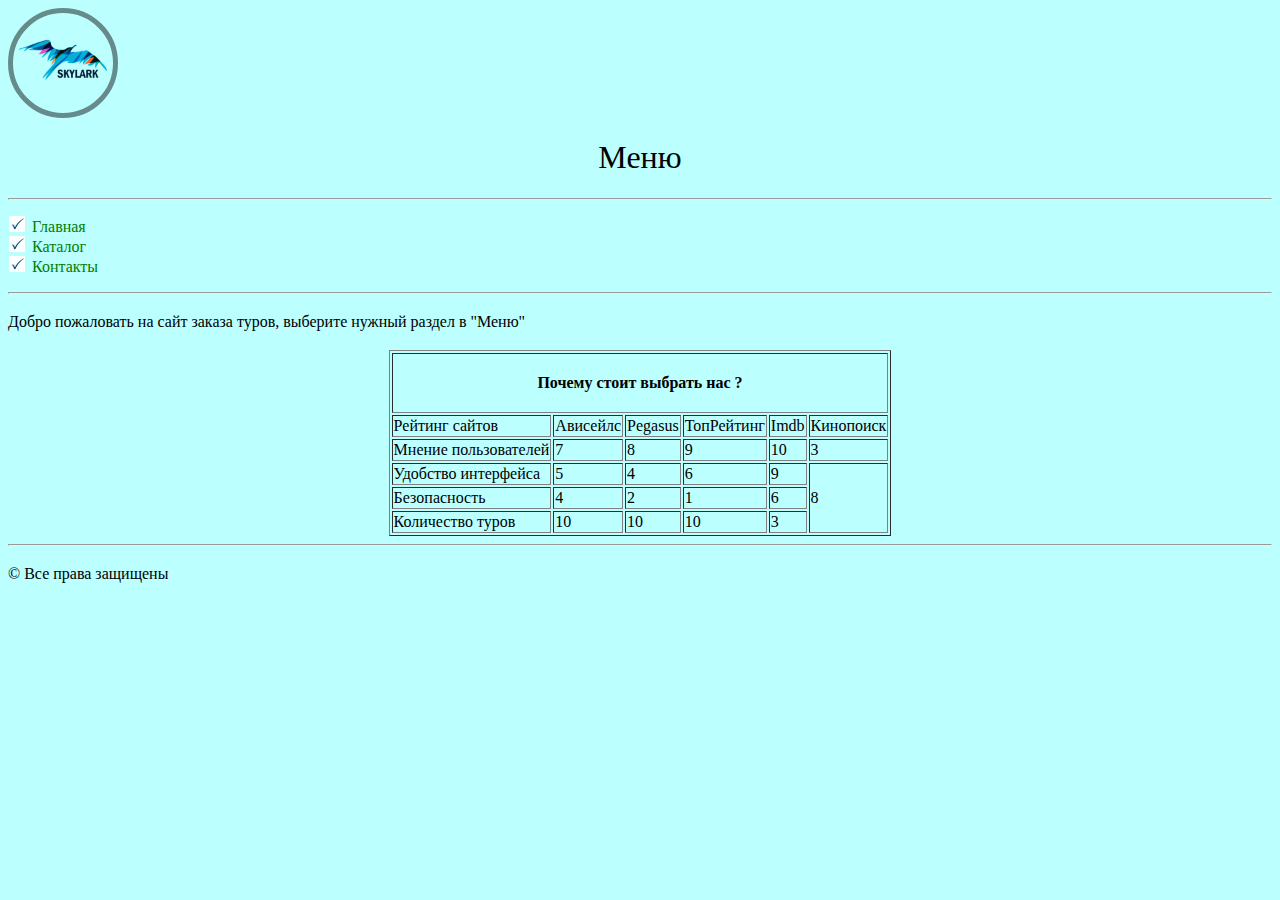
<file: index.html>
<!DOCTYPE html>
<html lang="en">
<head>
    <meta charset="UTF-8">
    <title>Заказ туров</title>
    <link rel="stylesheet" type="text/css" href="style.css">
</head>
<body>
    <header>
    <img src='logo.png' wight="100px"height='100px' align='middle' class='logo'/>
    <h1 align = "center"> Меню</h1>
    <hr>
    <ol class = "center">
        <li ><a href="index.html">Главная</a></li>
        <li ><a href="catalog.html">Каталог</a></li>
        <li ><a href="about.html">Контакты</a></li>
    </ol>
        <hr>
        </header>
    </body>
    <p> <font color = "black"> Добро пожаловать на сайт заказа туров, выберите нужный раздел в "Меню"</p>

    <table border="1" align="center">
        <tr height=" 60px">
            <th colspan="6"> Почему стоит выбрать нас ? </th>
        </tr>
        <tr>
            <td> Рейтинг сайтов  </td> <td> Ависейлс </td><td> Pegasus </td><td> ТопРейтинг </td><td> Imdb </td><td> Кинопоиск </td>
        </tr>
        <tr>
            <td> Мнение пользователей  </td> <td> 7 </td><td> 8 </td><td> 9 </td><td> 10 </td><td> 3 </td> 
        </tr>
        <tr>
            <td> Удобство интерфейса </td> <td> 5 </td><td> 4 </td><td> 6 </td><td> 9 </td><td rowspan="3"> 8 </td>     
        </tr>
        <tr>
            <td> Безопасность </td> <td> 4 </td><td> 2 </td><td> 1 </td><td> 6 </td> 
        </tr>
        <tr>
            <td> Количество туров </td> <td> 10 </td><td> 10 </td><td> 10 </td><td> 3 </td>
        </tr>
        </tr>
    </table>
        <hr>
    <footer>
        <p> <font color = "black">&copy Все права защищены</p>
    </footer>
    </html>
</file>
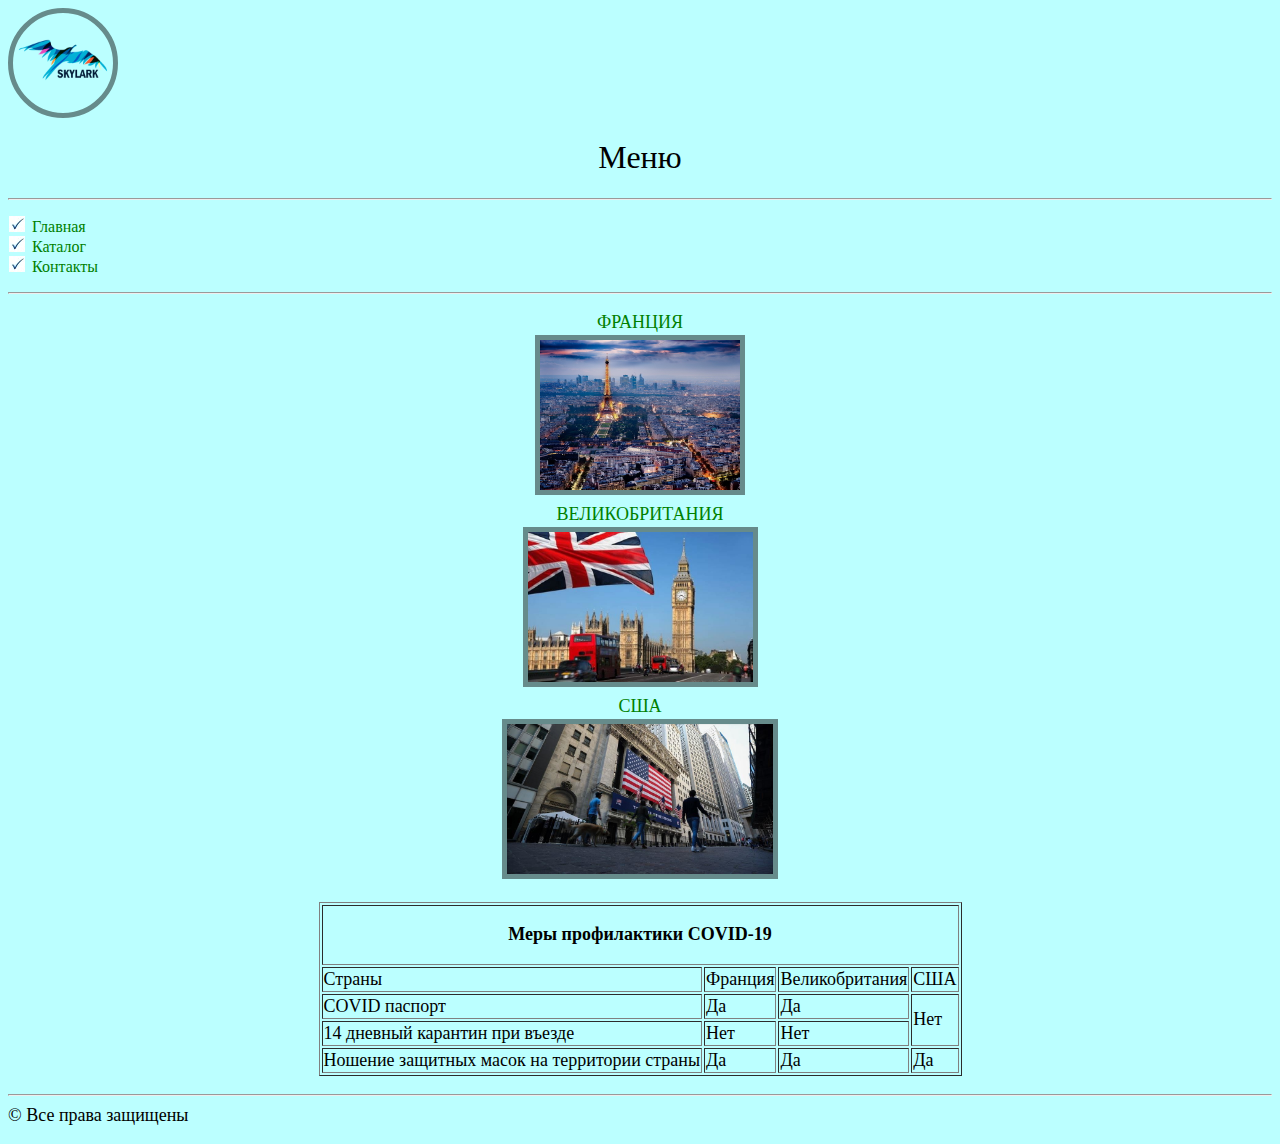
<file: catalog.html>
<!DOCTYPE html>
<html lang="en">
<head>
    <meta charset="UTF-8">
    <title>Заказ туров</title>
    <link rel="stylesheet" type="text/css" href="style.css">
</head>
<body>
    <header>
        <img src='logo.png' wight="100px"height='100px' align='middle' class='logo'/>
    <h1 align = "center"> Меню</h1>
    <hr>
    <ol class = "center">
        <li ><a href="index.html">Главная</a></li>
        <li ><a href="catalog.html">Каталог</a></li>
        <li ><a href="about.html">Контакты</a></li>
    </ol>
        <hr>
    </header>
        <p align="center">
            <font size = "+1"><a href="france.html">ФРАНЦИЯ</a><br>
            <img src='France.jpg' wight="150px"height='150px'><br>
            <a href="uk.html">ВЕЛИКОБРИТАНИЯ</a><br>
            <img src='UK.jpg' wight="150px"height='150px'><br>
            <a href="us.html">США</a><br>
            <img src='USA.jpg' wight="150px"height='150px'><br>
        </p>
    <table border="1" align="center">
        <tr height=" 60px">
            <th colspan="4"> Меры профилактики COVID-19 </th>
        </tr>
        <tr>
            <td> Страны  </td> <td> Франция </td><td> Великобритания </td><td> США </td>
        </tr>
        <tr>
            <td> COVID паспорт  </td> <td> Да </td><td> Да </td><td rowspan="2"> Нет </td>    
        </tr>
        <tr>
            <td> 14 дневный карантин при въезде  </td> <td> Нет </td><td> Нет </td>    
        </tr>
        <tr>
            <td> Ношение защитных масок на территории страны </td> <td> Да </td><td> Да </td> <td> Да </td>
        </tr>
        </tr>
    </table>
    <footer>
        <p><hr> <font color = "black">&copy Все права защищены</p>
    </footer>
</body>
</html>
</file>
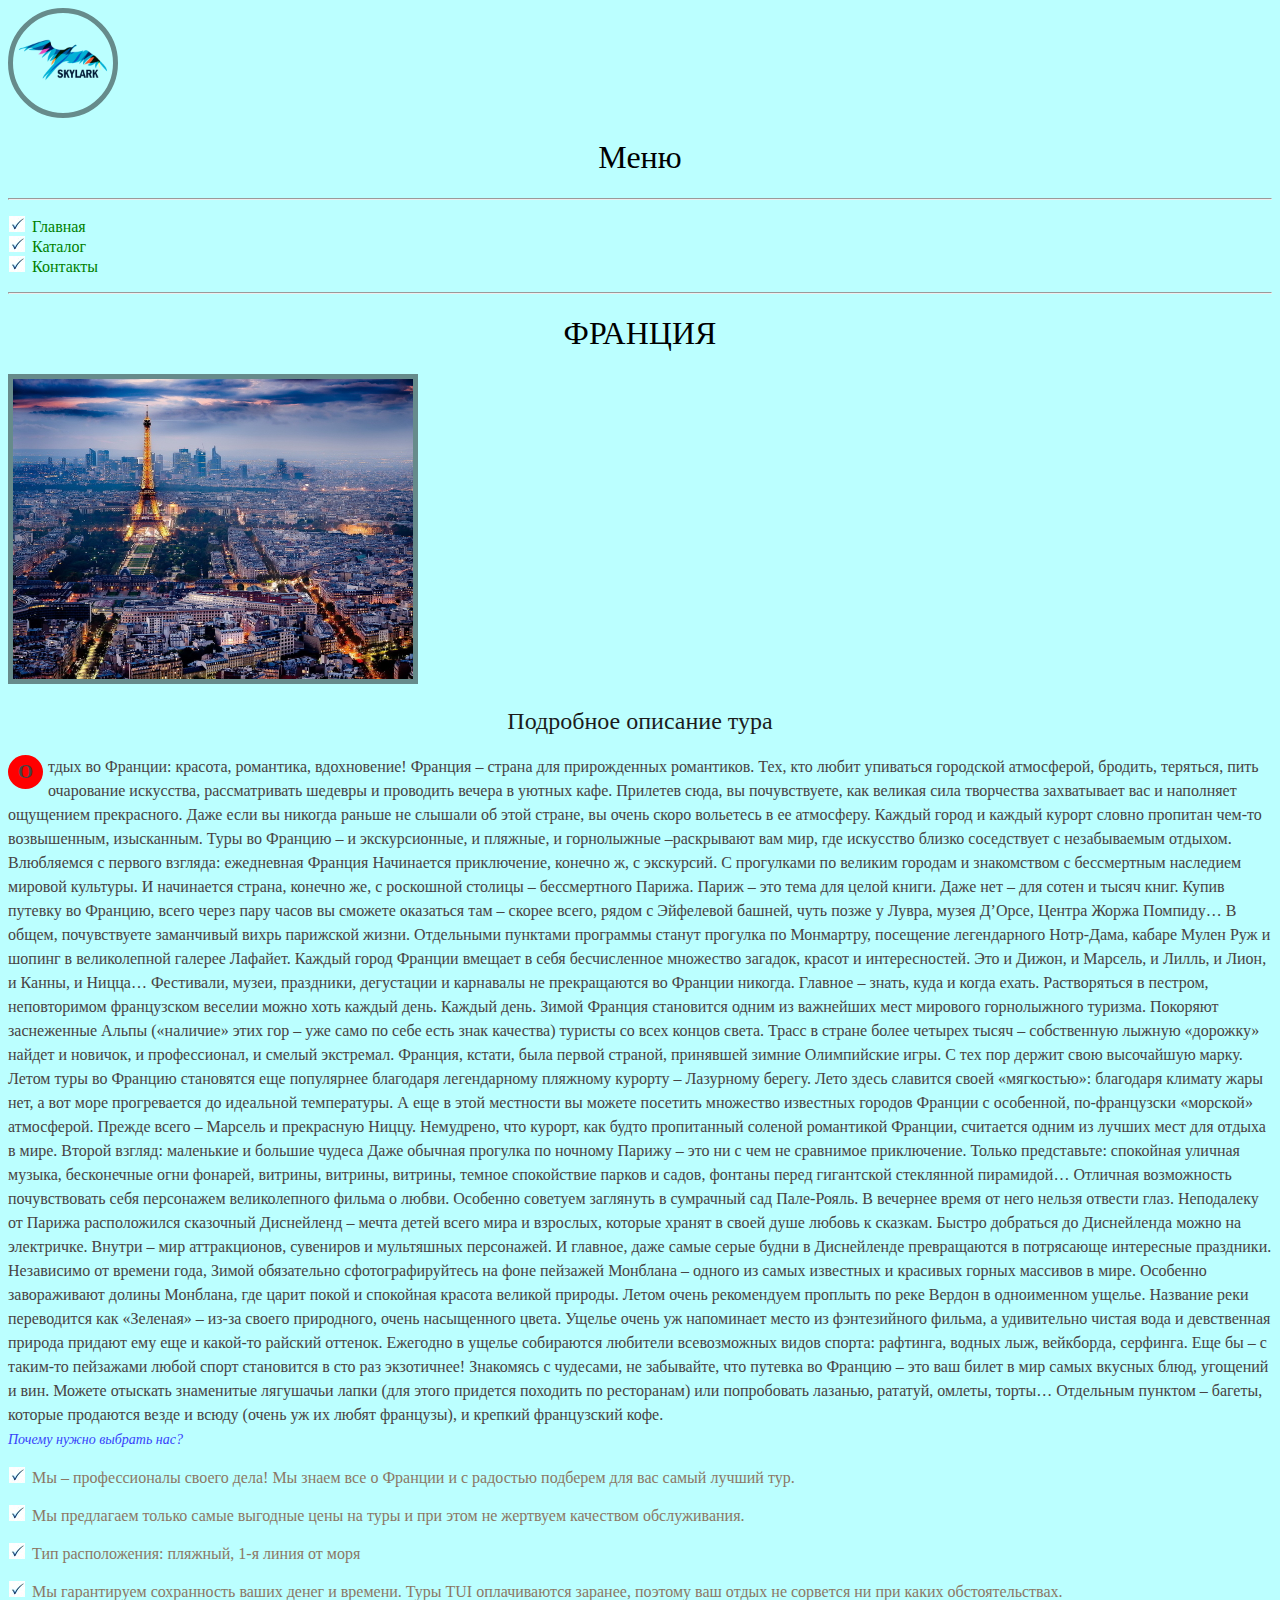
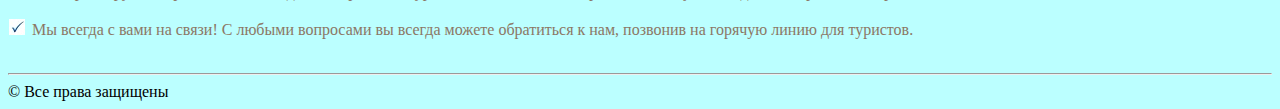
<file: france.html>
<!DOCTYPE html>
<html lang="en">
<head>
    <meta charset="UTF-8">
    <title>Заказ туров</title>
    <link rel="stylesheet" type="text/css" href="style.css">
    <style>  p:first-letter 
    {
        font-size: 1.2em;
        padding: 5px 10px;
        margin-right: 5px; 
        background:   red;
        color: #FFFFFFS;
        float: left;
        border-radius: 50% 50%;
        font-weight: bold;
    } 
    </style>
</head>
<body>
    <header>
    <img src='logo.png' wight="100px"height='100px' align='middle' class='logo'/>
    <h1 align = "center">  Меню</h1>
    <hr>
    </header>
    <ol>
            <li><a href="index.html">Главная</a></li>
            <li ><a href="catalog.html">Каталог</a></li>
            <li ><a href="about.html">Контакты</a></li>
        </ol>
    <hr>
    <h1 align = "center">ФРАНЦИЯ</h1>
    <a href="France.jpg" target="_blank"><img src='France.jpg' wight="300px"height='300px'></a>
    <h2 align = "center">Подробное описание тура</h2>
    <p>Отдых во Франции: красота, романтика, вдохновение!

        Франция – страна для прирожденных романтиков. Тех, кто любит упиваться городской атмосферой, бродить, теряться, пить очарование искусства, рассматривать шедевры и проводить вечера в уютных кафе. Прилетев сюда, вы почувствуете, как великая сила творчества захватывает вас и наполняет ощущением прекрасного.

        Даже если вы никогда раньше не слышали об этой стране, вы очень скоро вольетесь в ее атмосферу. Каждый город и каждый курорт словно пропитан чем-то возвышенным, изысканным. Туры во Францию – и экскурсионные, и пляжные, и горнолыжные –раскрывают вам мир, где искусство близко соседствует с незабываемым отдыхом.

        Влюбляемся с первого взгляда: ежедневная Франция

        Начинается приключение, конечно ж, с экскурсий. С прогулками по великим городам и знакомством с бессмертным наследием мировой культуры. И начинается страна, конечно же, с роскошной столицы – бессмертного Парижа.

        Париж – это тема для целой книги. Даже нет – для сотен и тысяч книг. Купив путевку во Францию, всего через пару часов вы сможете оказаться там – скорее всего, рядом с Эйфелевой башней, чуть позже у Лувра, музея Д’Орсе, Центра Жоржа Помпиду… В общем, почувствуете заманчивый вихрь парижской жизни. Отдельными пунктами программы станут прогулка по Монмартру, посещение легендарного Нотр-Дама, кабаре Мулен Руж и шопинг в великолепной галерее Лафайет.

        Каждый город Франции вмещает в себя бесчисленное множество загадок, красот и интересностей. Это и Дижон, и Марсель, и Лилль, и Лион, и Канны, и Ницца… Фестивали, музеи, праздники, дегустации и карнавалы не прекращаются во Франции никогда. Главное – знать, куда и когда ехать. Растворяться в пестром, неповторимом французском веселии можно хоть каждый день. Каждый день.

        Зимой Франция становится одним из важнейших мест мирового горнолыжного туризма. Покоряют заснеженные Альпы («наличие» этих гор – уже само по себе есть знак качества) туристы со всех концов света. Трасс в стране более четырех тысяч – собственную лыжную «дорожку» найдет и новичок, и профессионал, и смелый экстремал. Франция, кстати, была первой страной, принявшей зимние Олимпийские игры. С тех пор держит свою высочайшую марку.

        Летом туры во Францию становятся еще популярнее благодаря легендарному пляжному курорту – Лазурному берегу. Лето здесь славится своей «мягкостью»: благодаря климату жары нет, а вот море прогревается до идеальной температуры. А еще в этой местности вы можете посетить множество известных городов Франции с особенной, по-французски «морской» атмосферой. Прежде всего – Марсель и прекрасную Ниццу. Немудрено, что курорт, как будто пропитанный соленой романтикой Франции, считается одним из лучших мест для отдыха в мире.

        Второй взгляд: маленькие и большие чудеса

        Даже обычная прогулка по ночному Парижу – это ни с чем не сравнимое приключение. Только представьте: спокойная уличная музыка, бесконечные огни фонарей, витрины, витрины, витрины, темное спокойствие парков и садов, фонтаны перед гигантской стеклянной пирамидой… Отличная возможность почувствовать себя персонажем великолепного фильма о любви. Особенно советуем заглянуть в сумрачный сад Пале-Рояль. В вечернее время от него нельзя отвести глаз.

        Неподалеку от Парижа расположился сказочный Диснейленд – мечта детей всего мира и взрослых, которые хранят в своей душе любовь к сказкам. Быстро добраться до Диснейленда можно на электричке. Внутри – мир аттракционов, сувениров и мультяшных персонажей. И главное, даже самые серые будни в Диснейленде превращаются в потрясающе интересные праздники. Независимо от времени года,

        Зимой обязательно сфотографируйтесь на фоне пейзажей Монблана – одного из самых известных и красивых горных массивов в мире. Особенно завораживают долины Монблана, где царит покой и спокойная красота великой природы.

        Летом очень рекомендуем проплыть по реке Вердон в одноименном ущелье. Название реки переводится как «Зеленая» – из-за своего природного, очень насыщенного цвета. Ущелье очень уж напоминает место из фэнтезийного фильма, а удивительно чистая вода и девственная природа придают ему еще и какой-то райский оттенок. Ежегодно в ущелье собираются любители всевозможных видов спорта: рафтинга, водных лыж, вейкборда, серфинга. Еще бы – с таким-то пейзажами любой спорт становится в сто раз экзотичнее!

    Знакомясь с чудесами, не забывайте, что путевка во Францию – это ваш билет в мир самых вкусных блюд, угощений и вин. Можете отыскать знаменитые лягушачьи лапки (для этого придется походить по ресторанам) или попробовать лазанью, рататуй, омлеты, торты… Отдельным пунктом – багеты, которые продаются везде и всюду (очень уж их любят французы), и крепкий французский кофе.</pS>
    
    <br><p1>Почему нужно выбрать нас?</p1><br>
    <ol><li>Мы – профессионалы своего дела! Мы знаем все о Франции и с радостью подберем для вас самый лучший тур.</li><br>
        <li>Мы предлагаем только самые выгодные цены на туры и при этом не жертвуем качеством обслуживания. </li><br>
        <li>Тип расположения: пляжный, 1-я линия от моря</li><br>
        <li>Мы гарантируем сохранность ваших денег и времени. Туры TUI оплачиваются заранее, поэтому ваш отдых не сорвется ни при каких обстоятельствах.</li> <br>
        <li>Мы всегда с вами на связи! С любыми вопросами вы всегда можете обратиться к нам, позвонив на горячую линию для туристов.</li> <br></ol>
        <hr>
        <footer>
            <p2>&copy Все права защищены</p2>
        </footer>
    </body>
    </html>
</file>
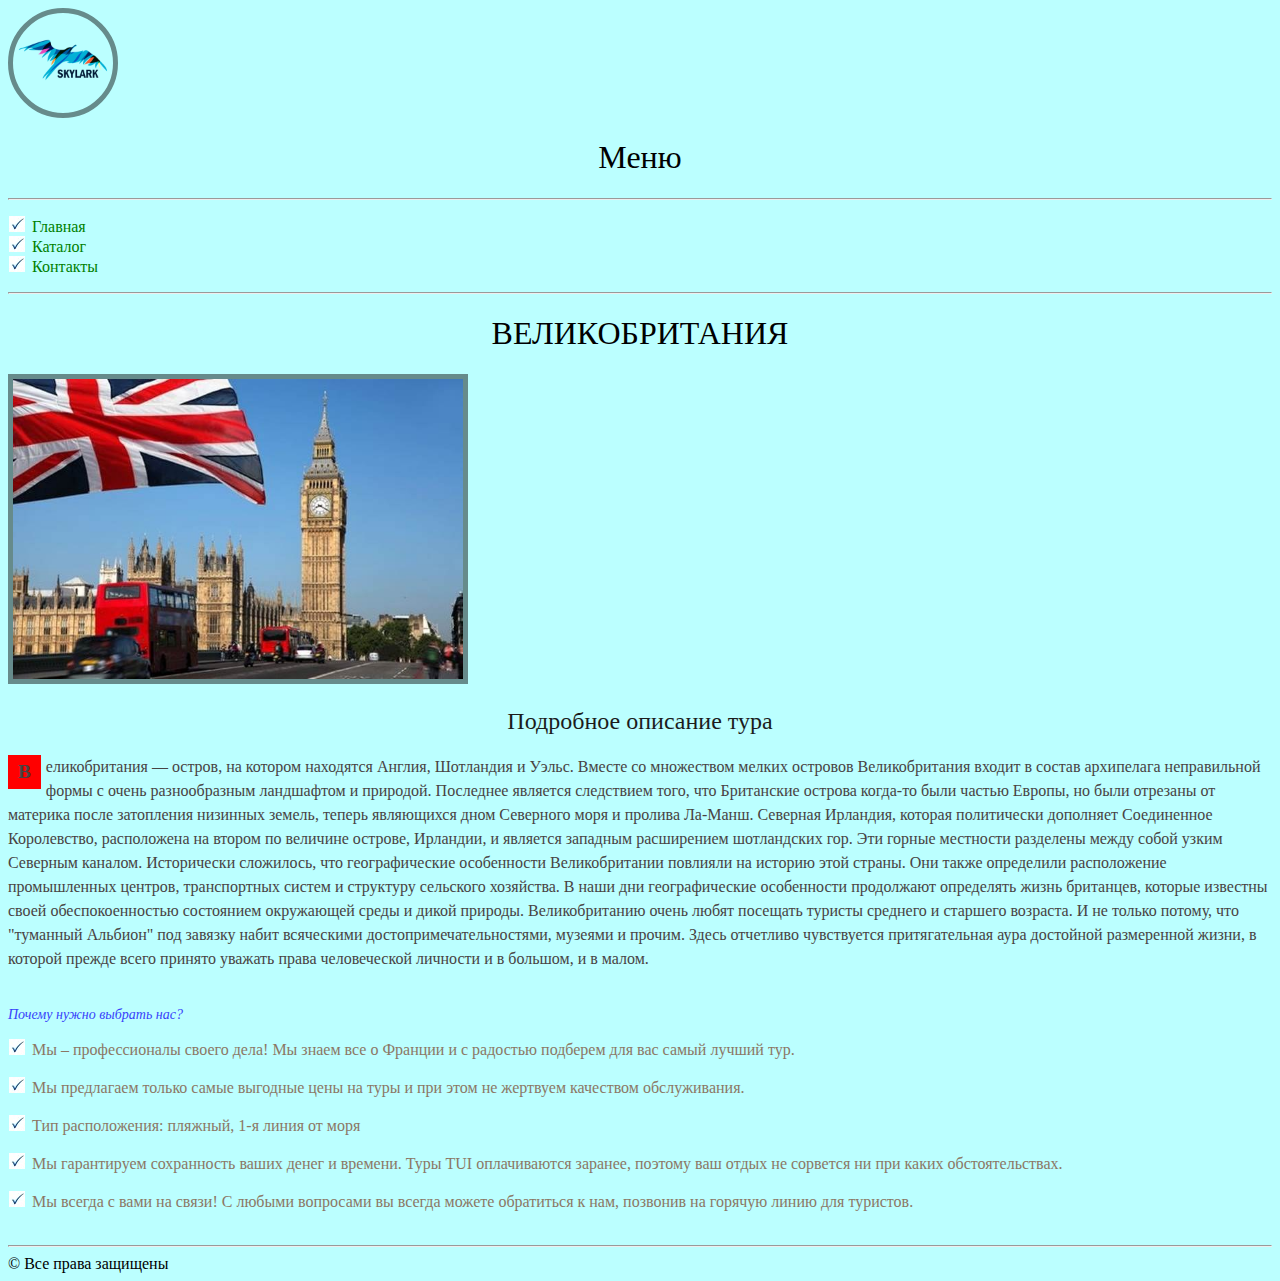
<file: uk.html>
<!DOCTYPE html>
<html lang="en">
<head>
<meta charset="UTF-8">
    <title>Заказ туров</title>
    <link rel="stylesheet" type="text/css" href="style.css">
    <style>  p:first-letter 
    {
        font-size: 1.2em;
        padding: 5px 10px;
        margin-right: 5px; 
        background:   red;
        color: #FFFFFFS;
        float: left;
        font-weight: bold;
    } 
    </style>
    </head>
    <body>
        <header>
    <img src='logo.png' wight="100px"height='100px' align='middle' class='logo'/>
    <h1 align = "center">  Меню</h1>
        <hr>
    <ol>
            <li><a href="index.html">Главная</a></li>
            <li ><a href="catalog.html">Каталог</a></li>
            <li ><a href="about.html">Контакты</a></li>
        </ol>
    <hr>
    </header>
        <h1 align = "center">ВЕЛИКОБРИТАНИЯ</h1>
        <a href="UK.jpg" target="_blank"><img src='UK.jpg' wight="300px"height='300px'></a>
            <h2 align = "center">Подробное описание тура</h2>
            <p>Великобритания — остров, на котором находятся Англия, Шотландия и Уэльс. Вместе со множеством мелких островов Великобритания входит в состав архипелага неправильной формы с очень разнообразным ландшафтом и природой. Последнее является следствием того, что Британские острова когда-то были частью Европы, но были отрезаны от материка после затопления низинных земель, теперь являющихся дном Северного моря и пролива Ла-Манш. Северная Ирландия, которая политически дополняет Соединенное Королевство, расположена на втором по величине острове, Ирландии, и является западным расширением шотландских гор. Эти горные местности разделены между собой узким Северным каналом. Исторически сложилось, что географические особенности Великобритании повлияли на историю этой страны. Они также определили расположение промышленных центров, транспортных систем и структуру сельского хозяйства. В наши дни географические особенности продолжают определять жизнь британцев, которые известны своей обеспокоенностью состоянием окружающей среды и дикой природы. Великобританию очень любят посещать туристы среднего и старшего возраста. И не только потому, что "туманный Альбион" под завязку набит всяческими достопримечательностями, музеями и прочим. Здесь отчетливо чувствуется притягательная аура достойной размеренной жизни, в которой прежде всего принято уважать права человеческой личности и в большом, и в малом.</p>
            
            <br><p1>Почему нужно выбрать нас?</p1><br>
        <ol><li>Мы – профессионалы своего дела! Мы знаем все о Франции и с радостью подберем для вас самый лучший тур.</li><br>
        <li>Мы предлагаем только самые выгодные цены на туры и при этом не жертвуем качеством обслуживания. </li><br>
        <li>Тип расположения: пляжный, 1-я линия от моря</li><br>
        <li>Мы гарантируем сохранность ваших денег и времени. Туры TUI оплачиваются заранее, поэтому ваш отдых не сорвется ни при каких обстоятельствах.</li> <br>
        <li>Мы всегда с вами на связи! С любыми вопросами вы всегда можете обратиться к нам, позвонив на горячую линию для туристов.</li> <br></ol>
        <hr>
        <footer>
            <p2>&copy Все права защищены</p2>
        </footer>
         </body>
</html>
</file>
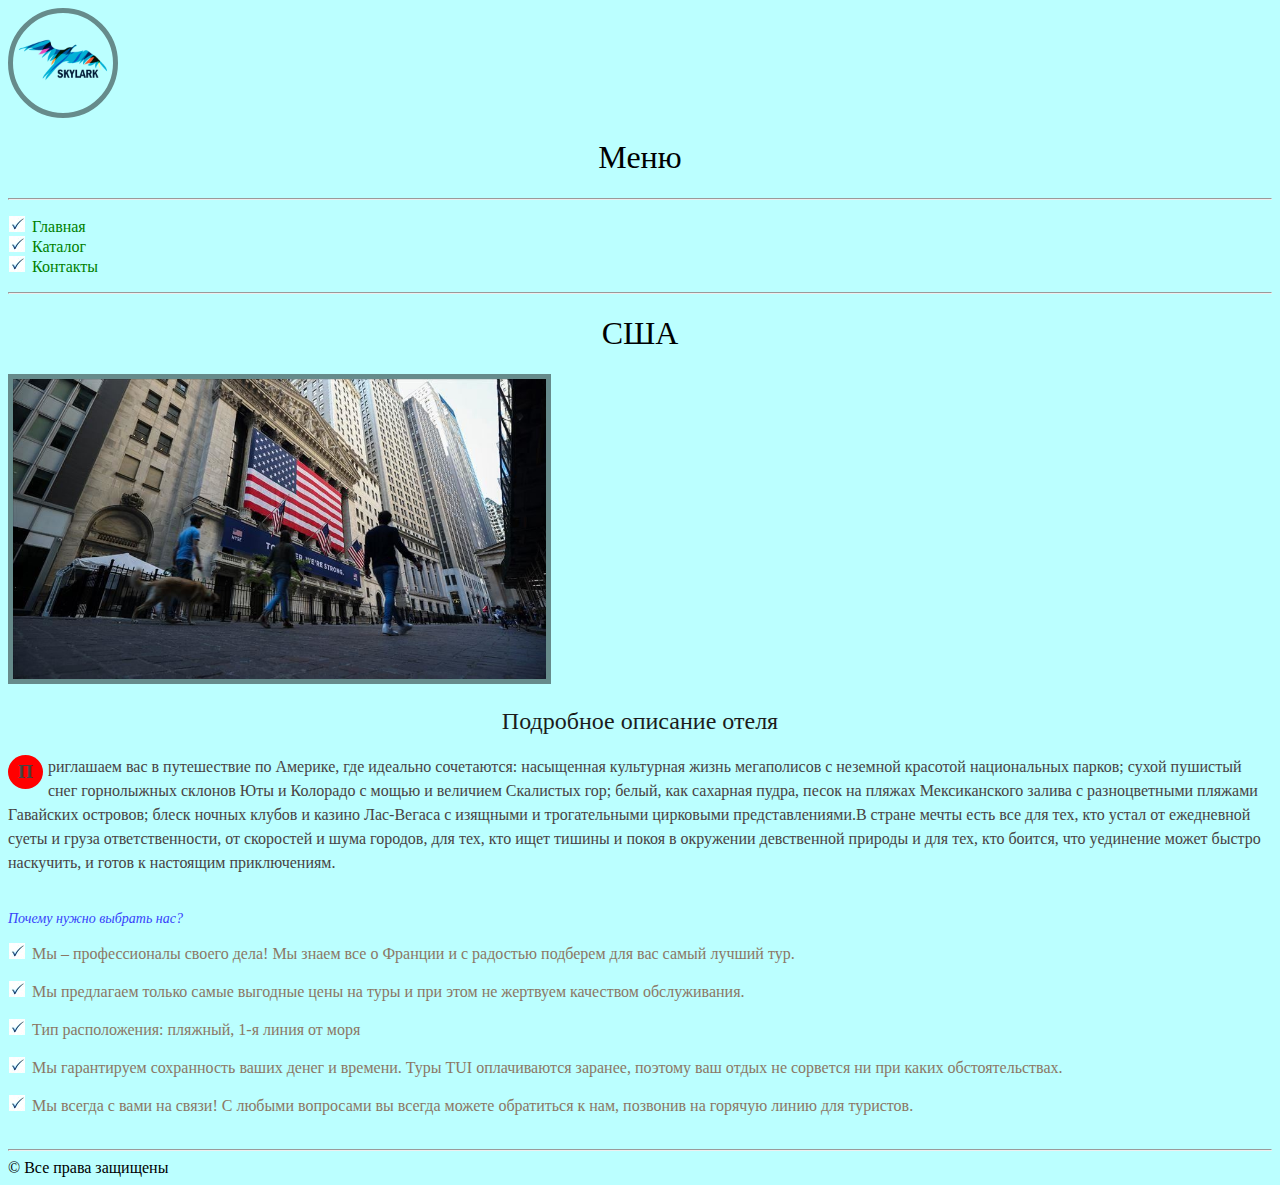
<file: us.html>
<!DOCTYPE html>
<html lang="en">
<head>
<meta charset="UTF-8">
    <title>Заказ туров</title>
    <link rel="stylesheet" type="text/css" href="style.css">
    <style>  p:first-letter 
    {
        font-size: 1.2em;
        padding: 5px 10px;
        margin-right: 5px; 
        background:   red;
        color: #FFFFFFS;
        float: left;
        border-radius: 50% 50%;
        font-weight: bold;
    } 
    </style>
</head>
    <header>
        <img src='logo.png' wight="100px"height='100px' align='middle' class='logo'/>
        <body>
            <h1 align = "center">  Меню</h1>
            <hr>
            <ol>
                <li><a href="index.html">Главная</a></li>
                <li ><a href="catalog.html">Каталог</a></li>
                <li ><a href="about.html">Контакты</a></li>
            </ol>
        <hr>
    </header>
        <h1 align = "center">США</h1>
        <a href="USA.jpg" target="_blank"><img src='USA.jpg' wight="300px"height='300px'></a>
            <h2 align = "center">Подробное описание отеля</h2>
            <p>Приглашаем вас в путешествие по Америке, где идеально сочетаются: насыщенная культурная жизнь мегаполисов с неземной красотой  национальных парков; сухой пушистый снег горнолыжных склонов Юты и Колорадо с мощью и величием Скалистых гор; белый, как сахарная пудра, песок на пляжах Мексиканского залива с разноцветными пляжами Гавайских островов; блеск ночных клубов и казино Лас-Вегаса с  изящными и трогательными цирковыми представлениями.В стране мечты есть все для тех, кто устал от ежедневной суеты и груза ответственности, от скоростей и шума городов, для тех, кто ищет тишины и покоя в окружении девственной природы и для тех, кто боится, что уединение может быстро наскучить, и готов к настоящим приключениям.</p>
            
            <br><p1>Почему нужно выбрать нас?</p1><br>
        <ol><li>Мы – профессионалы своего дела! Мы знаем все о Франции и с радостью подберем для вас самый лучший тур.</li><br>
        <li>Мы предлагаем только самые выгодные цены на туры и при этом не жертвуем качеством обслуживания. </li><br>
        <li>Тип расположения: пляжный, 1-я линия от моря</li><br>
        <li>Мы гарантируем сохранность ваших денег и времени. Туры TUI оплачиваются заранее, поэтому ваш отдых не сорвется ни при каких обстоятельствах.</li> <br>
        <li>Мы всегда с вами на связи! С любыми вопросами вы всегда можете обратиться к нам, позвонив на горячую линию для туристов.</li> <br></ol>
        <hr>
        <footer>
            <p2>&copy Все права защищены</p2>
        </footer>
    </body>
</html>
</file>
<file: style.css>
body {
  
  background-color: #BBFFFF;
   
}
a {
    color: #008000; /* Цвет обычной ссылки */ 
    text-decoration: none; /* Убираем подчеркивание у ссылок */
   }
   a:visited {
    color: #5f27cd; /* Цвет посещённой ссылки */
   } 
   a:hover {
    color: black; /* Цвет ссылки при наведении на нее курсора мыши */  
    text-decoration: underline; /* Добавляем подчеркивание */
}
h1 { /* Стиль заголовка 1-ого уровня */
  color: black; 
  font-size: 24pt;
  font-family: Times new roman; 
  font-weight: 400;
}
p1 { /* Стиль текста краткого описания товара */
  color: #3742fa;
  font-style: italic;
  font-size: 14px;
  line-height: 16px;
}
h2 { /* Стиль заголовка 2-ого уровня */
  color: #1C1C1C; 
  font-size: 18pt;
  font-weight: 400;
}
p { /* Стиль текста подробного описания товара */
  color: #484343;
  font-weight: 400;
  font - size: 16px;
  line-height: 24px;
}
ol { /* Стиль списка */
    color: #8B7765;
    list-style: none;
    list-style-image: url(gl.JPG);
    padding-left: 24px;
}
img { /* Рамка рисунка */
    border: 5px solid #668B8B;
    font-family: cursive; 
}
    img:hover {
        border: 5px solid transparent;
    }   

/*Изменение стиля input*/
input[type=text] {
  border: 2px solid red;
  border-radius: 4px;
  padding: 20px 10px; 
  line-height: 28px;
  font-size:14px;
  font-family : inherit;
  color: #2f7d7d;
  text-transform: capitalize;
}
input[type=email] {
  border: 2px solid red;
  border-radius: 4px;
  line-height: 28px;
  font-size:14px;
  font-family : inherit;
  color: #2f7d7d;
  text-transform: capitalize;
}
textarea 
{ 
  border: 2px solid red;
  border-radius: 4px;
  line-height: 28px;
  font-size:14px;
  font-family: inherit;
  color: #2f7d7d;
  text-transform: capitalize;
}
.logo {border-radius: 50%;}
</file>
